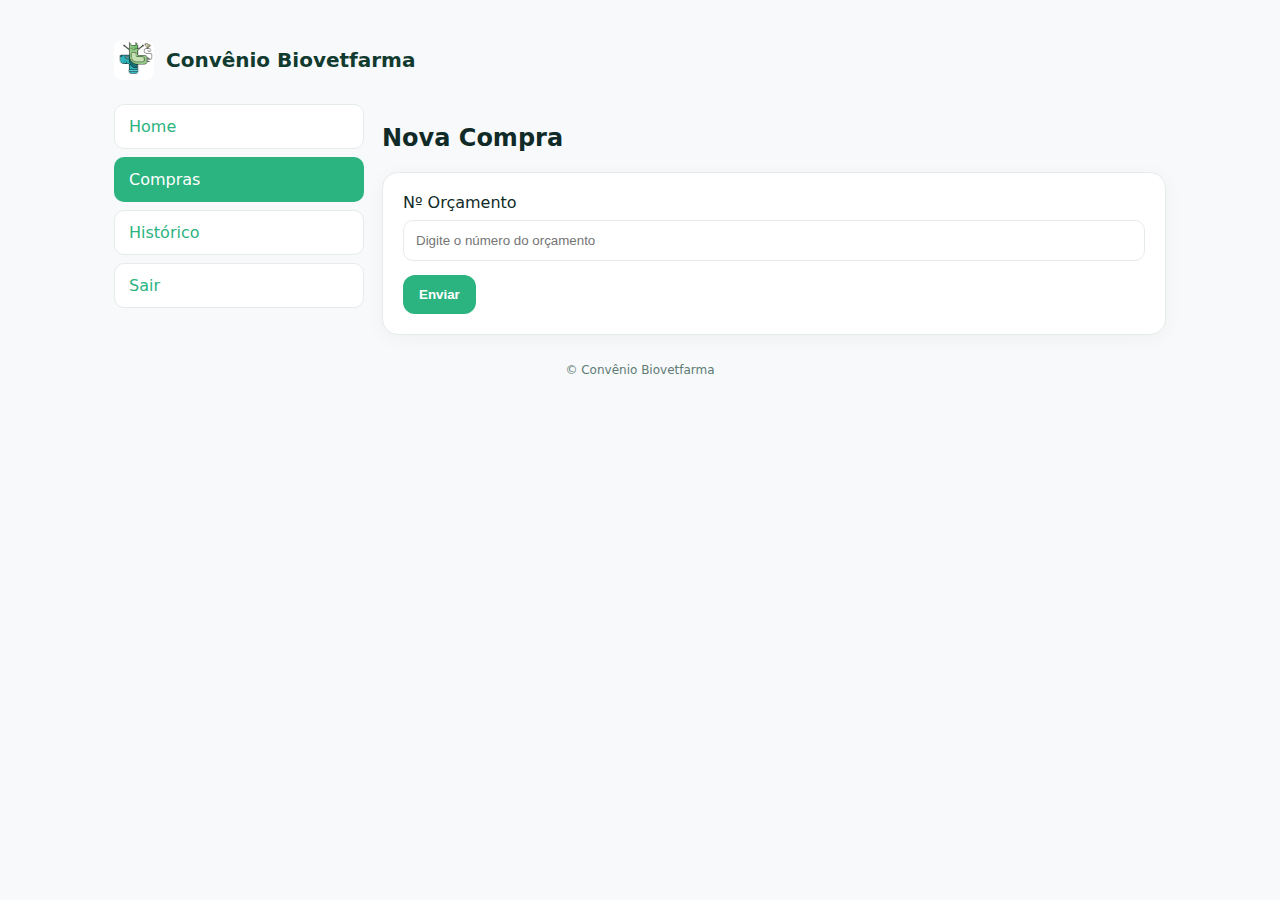
<file: compras.html>
<!DOCTYPE html>
<html lang="pt-BR">
<head>
  <meta charset="UTF-8">
  <meta name="viewport" content="width=device-width, initial-scale=1.0">
  <title>Compras - Convênio Biovetfarma</title>
  <link rel="stylesheet" href="styles.css">
  <script src="firebase-config.js" defer></script>
  <script src="api.js" defer></script>
  <script src="app.js" defer></script>
</head>
<body>
  <div class="app-shell">
    <div class="header">
      <img src="assets/logo.png" alt="Logo">
      <h1>Convênio Biovetfarma</h1>
    </div>

    <div class="layout">
      <nav class="nav">
        <a href="index.html" class="link">Home</a>
        <a href="compras.html" class="link active">Compras</a>
        <a href="historico.html" class="link">Histórico</a>
        <a href="#" id="btnLogout" class="link">Sair</a>
      </nav>

      <main class="col">
        <h2>Nova Compra</h2>
        <div class="card">
          <div class="input">
            <label for="inputOrcamento">Nº Orçamento</label>
            <input id="inputOrcamento" type="text" placeholder="Digite o número do orçamento">
          </div>
          <button class="btn" id="btnSubmitCompra">Enviar</button>
        </div>
      </main>
    </div>

    <div class="footer">
      © Convênio Biovetfarma
    </div>
  </div>
</body>
</html>
</file>
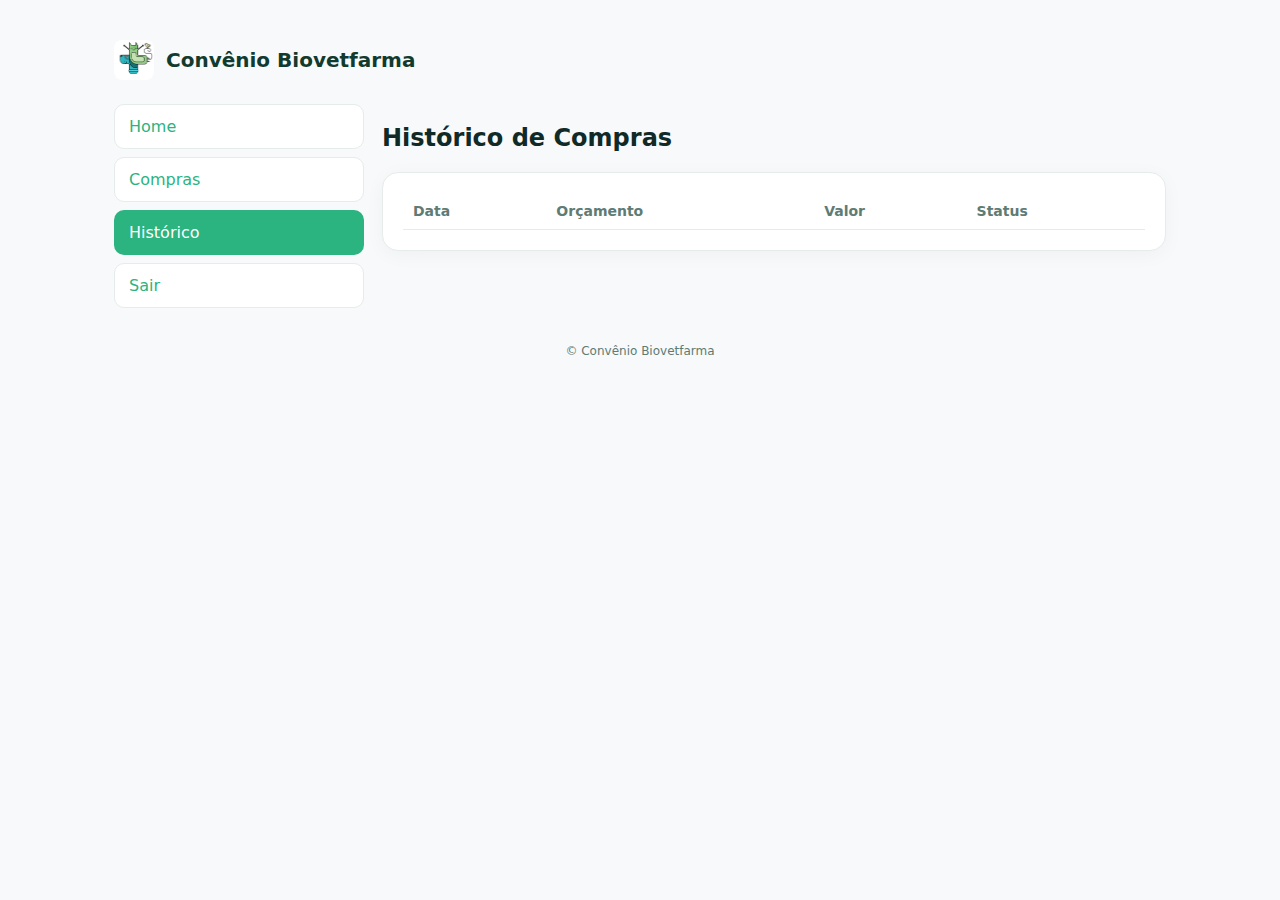
<file: historico.html>
<!DOCTYPE html>
<html lang="pt-BR">
<head>
  <meta charset="UTF-8">
  <meta name="viewport" content="width=device-width, initial-scale=1.0">
  <title>Histórico - Convênio Biovetfarma</title>
  <link rel="stylesheet" href="styles.css">
  <script src="firebase-config.js" defer></script>
  <script src="api.js" defer></script>
  <script src="app.js" defer></script>
</head>
<body>
  <div class="app-shell">
    <div class="header">
      <img src="assets/logo.png" alt="Logo">
      <h1>Convênio Biovetfarma</h1>
    </div>

    <div class="layout">
      <nav class="nav">
        <a href="index.html" class="link">Home</a>
        <a href="compras.html" class="link">Compras</a>
        <a href="historico.html" class="link active">Histórico</a>
        <a href="#" id="btnLogout" class="link">Sair</a>
      </nav>

      <main class="col">
        <h2>Histórico de Compras</h2>
        <div class="card">
          <table class="table" id="tabelaHistorico">
            <thead>
              <tr>
                <th>Data</th>
                <th>Orçamento</th>
                <th>Valor</th>
                <th>Status</th>
              </tr>
            </thead>
            <tbody></tbody>
          </table>
        </div>
      </main>
    </div>

    <div class="footer">
      © Convênio Biovetfarma
    </div>
  </div>

  <script>
    document.addEventListener("DOMContentLoaded", async () => {
      const res = await carregarHistorico();
      if (res.success) {
        const tbody = document.querySelector("#tabelaHistorico tbody");
        res.historico.forEach(row => {
          const tr = document.createElement("tr");
          tr.innerHTML = `
            <td>${row["DATA"] || ""}</td>
            <td>${row["N° ORÇAMENTO"] || ""}</td>
            <td>${row["VALOR"] || ""}</td>
            <td>${row["AUTORIZAÇÃO"] || ""}</td>
          `;
          tbody.appendChild(tr);
        });
      } else {
        alert("Erro ao carregar histórico: " + res.error);
      }
    });
  </script>
</body>
</html>
</file>
<file: styles.css>
:root{ --brand-primary:#2bb380; --brand-accent:#7adbb5; --brand-dark:#123b2f; --bg:#f7f9fb; --text:#102a27; --muted:#5e7b74; --card:#fff; --border:#e6ecea; }
*{box-sizing:border-box} html,body{margin:0;padding:0;background:var(--bg);color:var(--text);font-family:system-ui,-apple-system,Segoe UI,Roboto,Ubuntu,Arial}
a{color:var(--brand-primary);text-decoration:none} a:hover{text-decoration:underline}
.app-shell{max-width:1100px;margin:0 auto;padding:24px}
.header{display:flex;align-items:center;gap:12px;margin:16px 0 24px}
.header img{width:40px;height:40px;border-radius:8px}
.header h1{font-size:20px;margin:0;color:var(--brand-dark)}
.card{background:var(--card);border:1px solid var(--border);border-radius:16px;padding:20px;box-shadow:0 4px 20px rgba(0,0,0,.04)}
.btn{background:var(--brand-primary);color:#fff;border:none;border-radius:12px;padding:12px 16px;cursor:pointer;font-weight:600}
.btn.secondary{background:#dfeee9;color:var(--brand-dark)} .btn:disabled{opacity:.6;cursor:not-allowed}
.input{display:flex;flex-direction:column;gap:8px;margin-bottom:14px}
.input input{width:100%;padding:12px;border-radius:10px;border:1px solid var(--border);background:#fff}
.row{display:flex;gap:18px;flex-wrap:wrap} .col{flex:1;min-width:260px}
.nav{width:250px} .nav .link{display:block;padding:12px 14px;border-radius:10px;margin-bottom:8px;background:#fff;border:1px solid var(--border)}
.nav .link.active{background:var(--brand-primary);color:#fff;border-color:transparent}
.layout{display:flex;gap:18px;align-items:flex-start}
.table{width:100%;border-collapse:collapse} .table th,.table td{border-bottom:1px solid var(--border);padding:10px;text-align:left;font-size:14px}
.table th{color:var(--muted);font-weight:600}
.notice{background:#fff7da;border:1px solid #ffe8a3;padding:10px 12px;border-radius:10px;margin-bottom:10px;color:#7b6720}
.footer{margin:28px 0 12px;color:var(--muted);font-size:12px;text-align:center}
.small{font-size:12px;color:var(--muted)} .center{text-align:center} .hidden{display:none!important}
</file>
